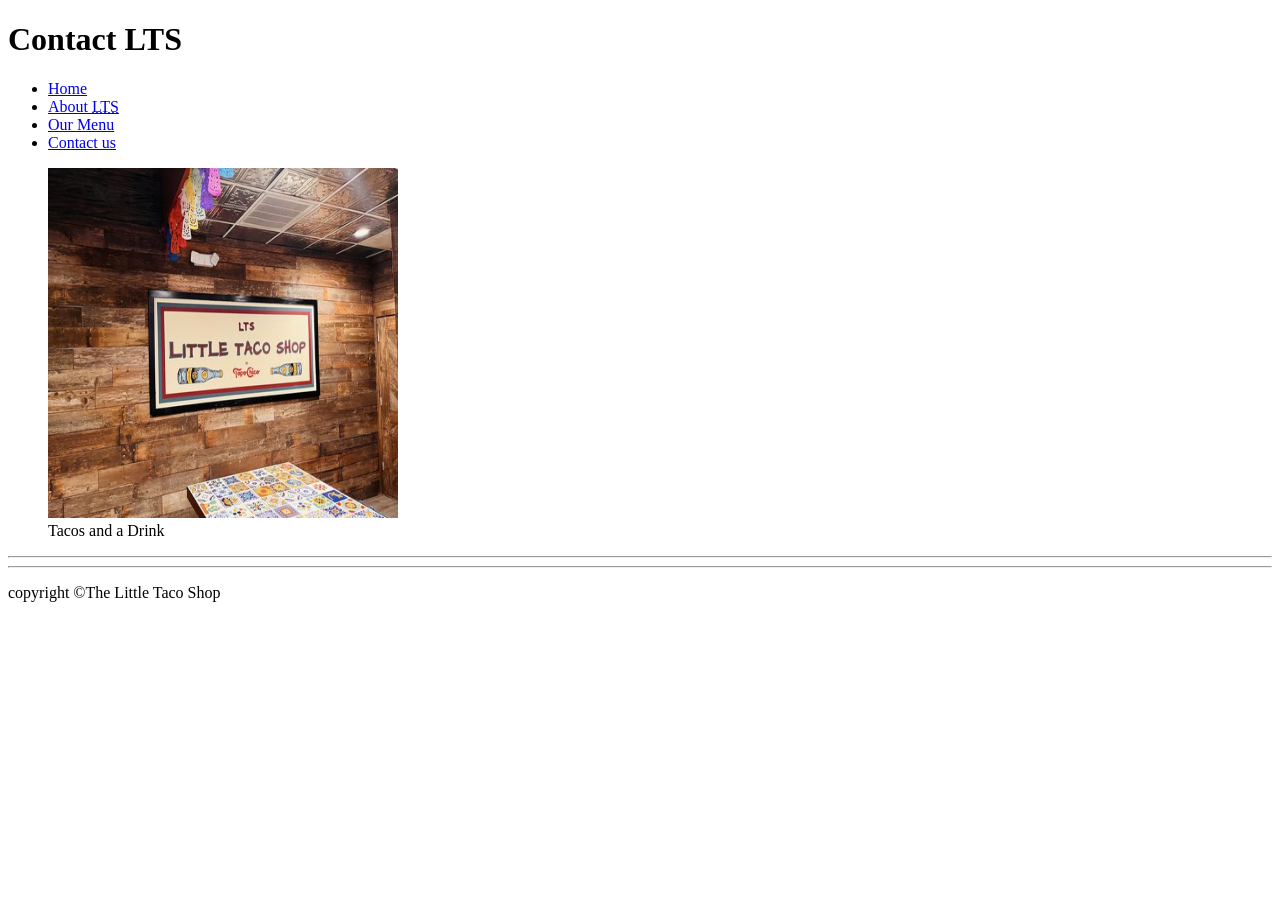
<file: Contact.html>
<!DOCTYPE html>
<html lang="en">
<head>
    <meta charset="UTF-8">
    <meta name="viewport" content="width=device-width, initial-scale=1.0">
      <meta name="description" content="Contact information for the LTS">
    <title> Contact us</title>
</head>
<body>
   
    <header>
         <h1>Contact LTS</h1>
        <nav>
            <ul>
                 <li>
                    <a href="/">Home</a>
                </li>
                <li>
                    <a href="#About us">About <abbr title="Little Taco Shop">LTS</abbr></a>
                </li>

                <li>
                    <a href="/#Our Menu">Our Menu</a>
                </li>

               

                <li>
                    <a href="/#hours.html">Contact us</a>
                </li>

            </ul>
        </nav>
        <figure>
            <img src="LTS.jpg" alt="Little Tacos" title="The Little Tacos" width="350px" height="350px">
            <figcaption>Tacos and a Drink</figcaption>
        </figure>
        
    </header>

    <hr>

    <main>
        
    </main>
    <hr>
    <footer>
        <p>copyright &copy;The Little Taco Shop</p>
    </footer>
</body>
</html>
</file>
